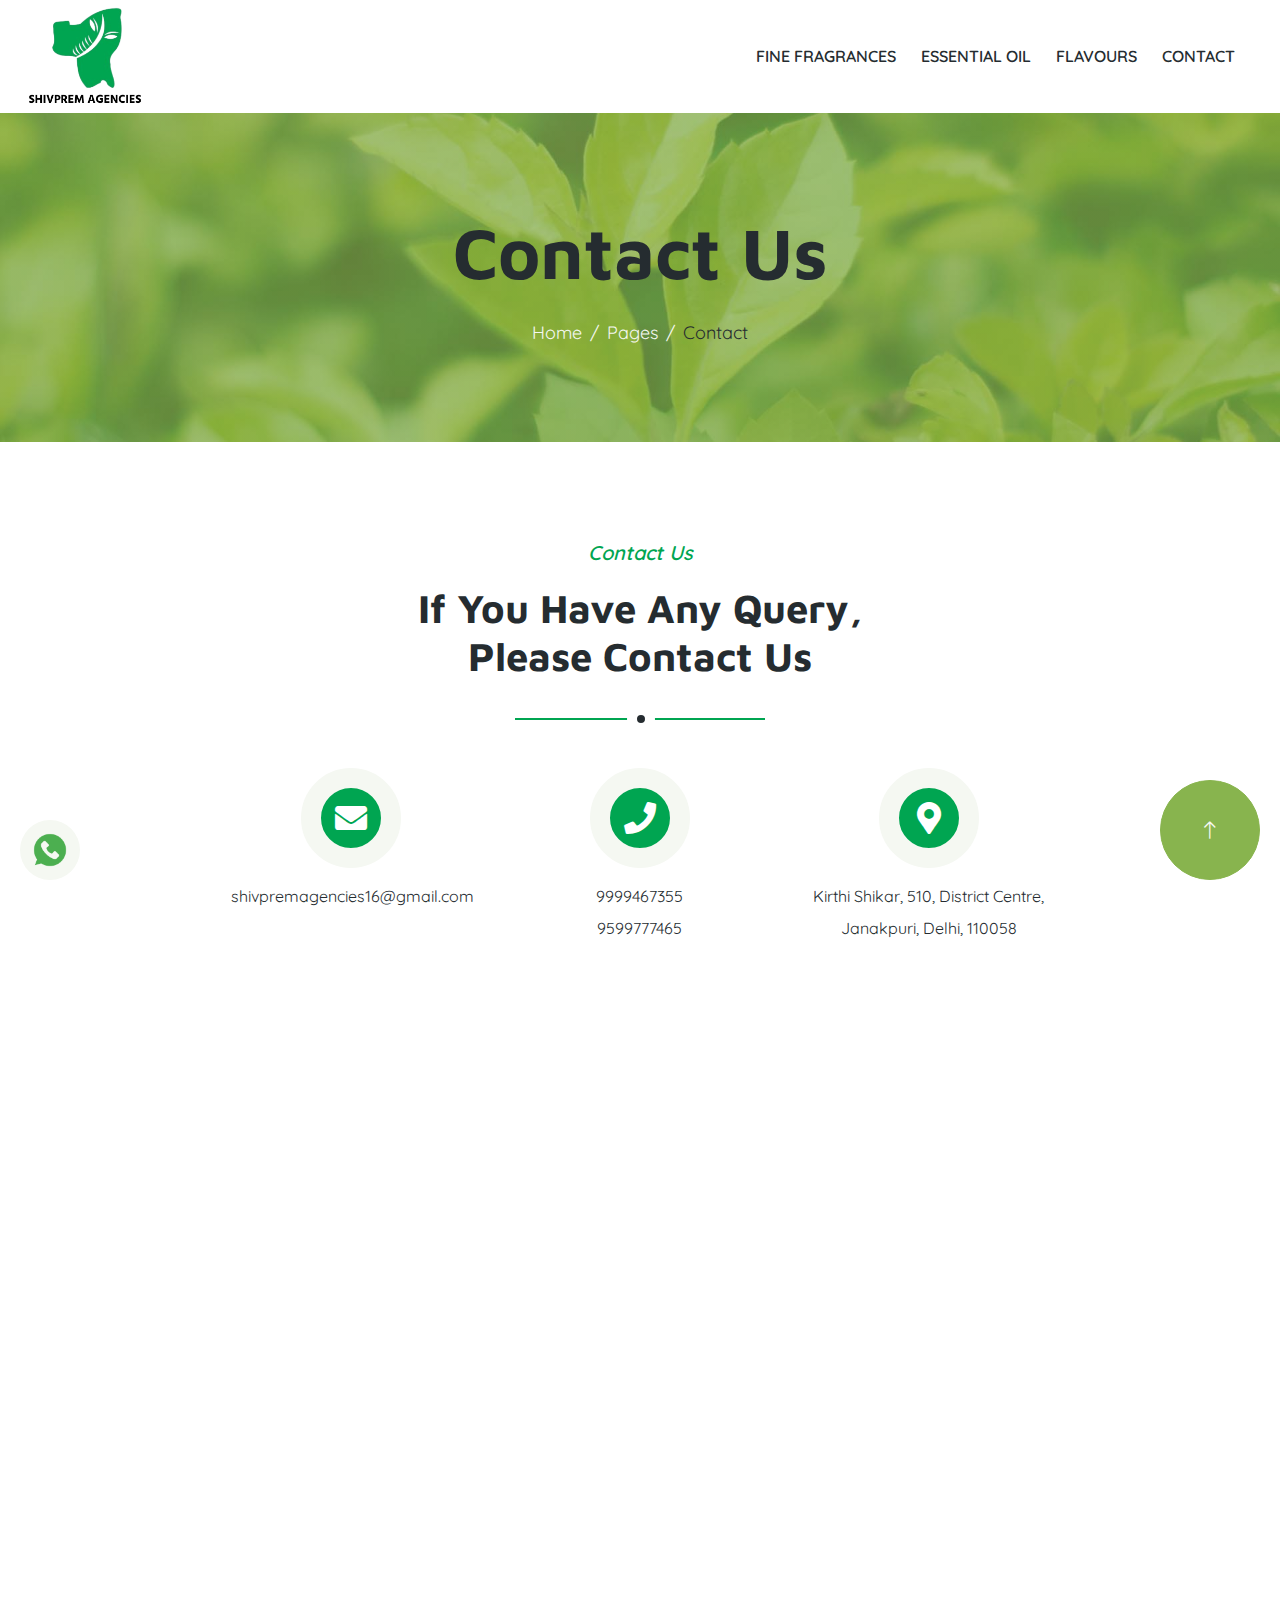
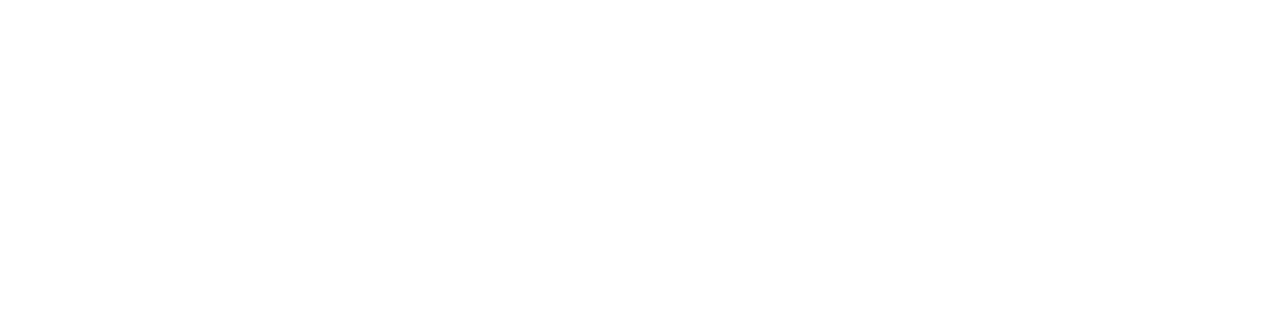
<file: contact.html>
<!DOCTYPE html>
<html lang="en">

<head>
    <meta charset="utf-8">
    <title>Contact | Shiv-Prem Agencies</title>
    <meta content="width=device-width, initial-scale=1.0" name="viewport">
    <meta content="" name="keywords">
    <meta content="" name="description">

    <!-- Favicon -->
    <link href="img/favicon.ico" rel="icon">

    <!-- Icon Font Stylesheet -->
    <link href="https://cdnjs.cloudflare.com/ajax/libs/font-awesome/5.10.0/css/all.min.css" rel="stylesheet">
    <link href="https://cdn.jsdelivr.net/npm/bootstrap-icons@1.4.1/font/bootstrap-icons.css" rel="stylesheet">

    <!-- Libraries Stylesheet -->
    <link href="lib/animate/animate.min.css" rel="stylesheet">
    <link href="lib/owlcarousel/assets/owl.carousel.min.css" rel="stylesheet">

    <!-- Customized Bootstrap Stylesheet -->
    <link href="css/bootstrap.min.css" rel="stylesheet">

    <!-- Template Stylesheet -->
    <link href="css/style.css" rel="stylesheet">
</head>

<body>
    <!-- Header Start -->
    <header class="sticky-top">

    </header>
    <!-- Header End -->


    <!-- Main Start -->
    <main>
        <!-- Page Header Start -->
        <div class="container-fluid page-header py-5 mb-5 wow fadeIn" data-wow-delay="0.1s">
            <div class="container text-center py-5">
                <h1 class="display-2 text-dark mb-4 animated slideInDown">Contact Us</h1>
                <nav aria-label="breadcrumb animated slideInDown">
                    <ol class="breadcrumb justify-content-center mb-0">
                        <li class="breadcrumb-item"><a href="#">Home</a></li>
                        <li class="breadcrumb-item"><a href="#">Pages</a></li>
                        <li class="breadcrumb-item text-dark" aria-current="page">Contact</li>
                    </ol>
                </nav>
            </div>
        </div>
        <!-- Page Header End -->


        <!-- Contact Start -->
        <div class="container-xxl contact py-5">
            <div class="container">
                <div class="section-title text-center mx-auto wow fadeInUp" data-wow-delay="0.1s"
                    style="max-width: 500px;">
                    <p class="fs-5 fw-medium fst-italic text-primary">Contact Us</p>
                    <h1 class="display-6">If You Have Any Query, Please Contact Us</h1>
                </div>
                <div class="row justify-content-center wow fadeInUp mb-5" data-wow-delay="0.1s">
                    <div class="col-lg-8">
                        <!-- <p class="text-center mb-5">Diam dolor diam ipsum sit. Aliqu diam amet diam et eos. Clita erat ipsum
                            et lorem et sit, sed stet lorem sit clita duo justo Diam dolor diam ipsum sit. Aliqu diam amet
                            diam et eos. Clita erat ipsum et lorem et sit, sed stet lorem sit clita duo justo</p> -->
                        <div class="row g-5">
                            <div class="col-md-4 text-center wow fadeInUp" data-wow-delay="0.3s">
                                <div class="btn-square mx-auto mb-3">
                                    <i class="fa fa-envelope fa-2x text-white"></i>
                                </div>
                                <p class="mb-2">shivpremagencies16@gmail.com</p>
                                <!-- <p class="mb-0">support@example.com</p> -->
                            </div>
                            <div class="col-md-4 text-center wow fadeInUp" data-wow-delay="0.4s">
                                <div class="btn-square mx-auto mb-3">
                                    <i class="fa fa-phone fa-2x text-white"></i>
                                </div>
                                <p class="mb-2">9999467355</p>
                                <p class="mb-0">9599777465</p>
                            </div>
                            <div class="col-md-4 text-center wow fadeInUp" data-wow-delay="0.5s">
                                <div class="btn-square mx-auto mb-3">
                                    <i class="fa fa-map-marker-alt fa-2x text-white"></i>
                                </div>
                                <p class="mb-2">Kirthi Shikar, 510, District Centre,</p>
                                <p class="mb-0">Janakpuri, Delhi, 110058</p>
                            </div>
                        </div>
                    </div>
                </div>
                <div class="row g-5">
                    <div class="col-lg-6 wow fadeInUp" data-wow-delay="0.1s">
                        <h3 class="mb-4">Contact Us Today for Custom Formulations Tailored to Your Unique Products</h3>
                        <p class="mb-4">Discover a world of beverage flavor possibilities with our custom-formulated
                            solutions for Beer, Vodka, Juices, and more. Contact us now!</p>
                        <form>
                            <div class="row g-3">
                                <div class="col-md-6">
                                    <div class="form-floating">
                                        <input type="text" class="form-control" id="name" placeholder="Your Name">
                                        <label for="name">Your Name</label>
                                    </div>
                                </div>
                                <div class="col-md-6">
                                    <div class="form-floating">
                                        <input type="text" class="form-control" id="phone" placeholder="Phone">
                                        <label for="phone">Phone</label>
                                    </div>
                                </div>
                                <div class="col-12">
                                    <div class="form-floating">
                                        <input type="email" class="form-control" id="email" placeholder="Your Email">
                                        <label for="email">Your Email</label>
                                    </div>
                                </div>
                                <div class="col-12">
                                    <div class="form-floating">
                                        <textarea class="form-control" placeholder="Leave a requirements here" id="requirements"
                                            style="height: 120px"></textarea>
                                        <label for="requirements">Requirements </label>
                                    </div>
                                </div>
                                <div class="col-12">
                                    <button class="btn btn-primary rounded-pill py-3 px-5" type="submit">Send
                                        Message</button>
                                </div>
                            </div>
                        </form>
                    </div>
                    <div class="col-lg-6 wow fadeInUp" data-wow-delay="0.5s">
                        <div class="h-100">
                            <iframe class="w-100 rounded"
                                src="https://www.google.com/maps/embed?pb=!1m18!1m12!1m3!1d3502.031533412086!2d77.08046209999999!3d28.628816999999998!2m3!1f0!2f0!3f0!3m2!1i1024!2i768!4f13.1!3m3!1m2!1s0x390d04bf6a5c7ae5%3A0x80db6a5e3470238f!2sShiv%20Prem%20Marketing%20Co.!5e0!3m2!1sen!2sin!4v1718126352560!5m2!1sen!2sin"
                                width="600" height="450" style="height: 100%; min-height: 300px; border:0;"
                                allowfullscreen="" loading="lazy" referrerpolicy="no-referrer-when-downgrade"></iframe>
                        </div>
                    </div>
                </div>
            </div>
        </div>
        <!-- Contact End -->
    </main>
    <!-- Main End -->


    <!-- Footer Start -->
    <footer>

    </footer>
    <!-- Footer End -->




    <!-- JavaScript Libraries -->
    <script src="https://ajax.googleapis.com/ajax/libs/jquery/3.6.1/jquery.min.js"></script>
    <script src="https://cdn.jsdelivr.net/npm/bootstrap@5.0.0/dist/js/bootstrap.bundle.min.js"></script>
    <script src="lib/wow/wow.min.js"></script>
    <script src="lib/easing/easing.min.js"></script>
    <script src="lib/waypoints/waypoints.min.js"></script>
    <script src="lib/owlcarousel/owl.carousel.min.js"></script>

    <!-- Template Javascript -->
    <script src="js/main.js"></script>
</body>

</html>
</file>
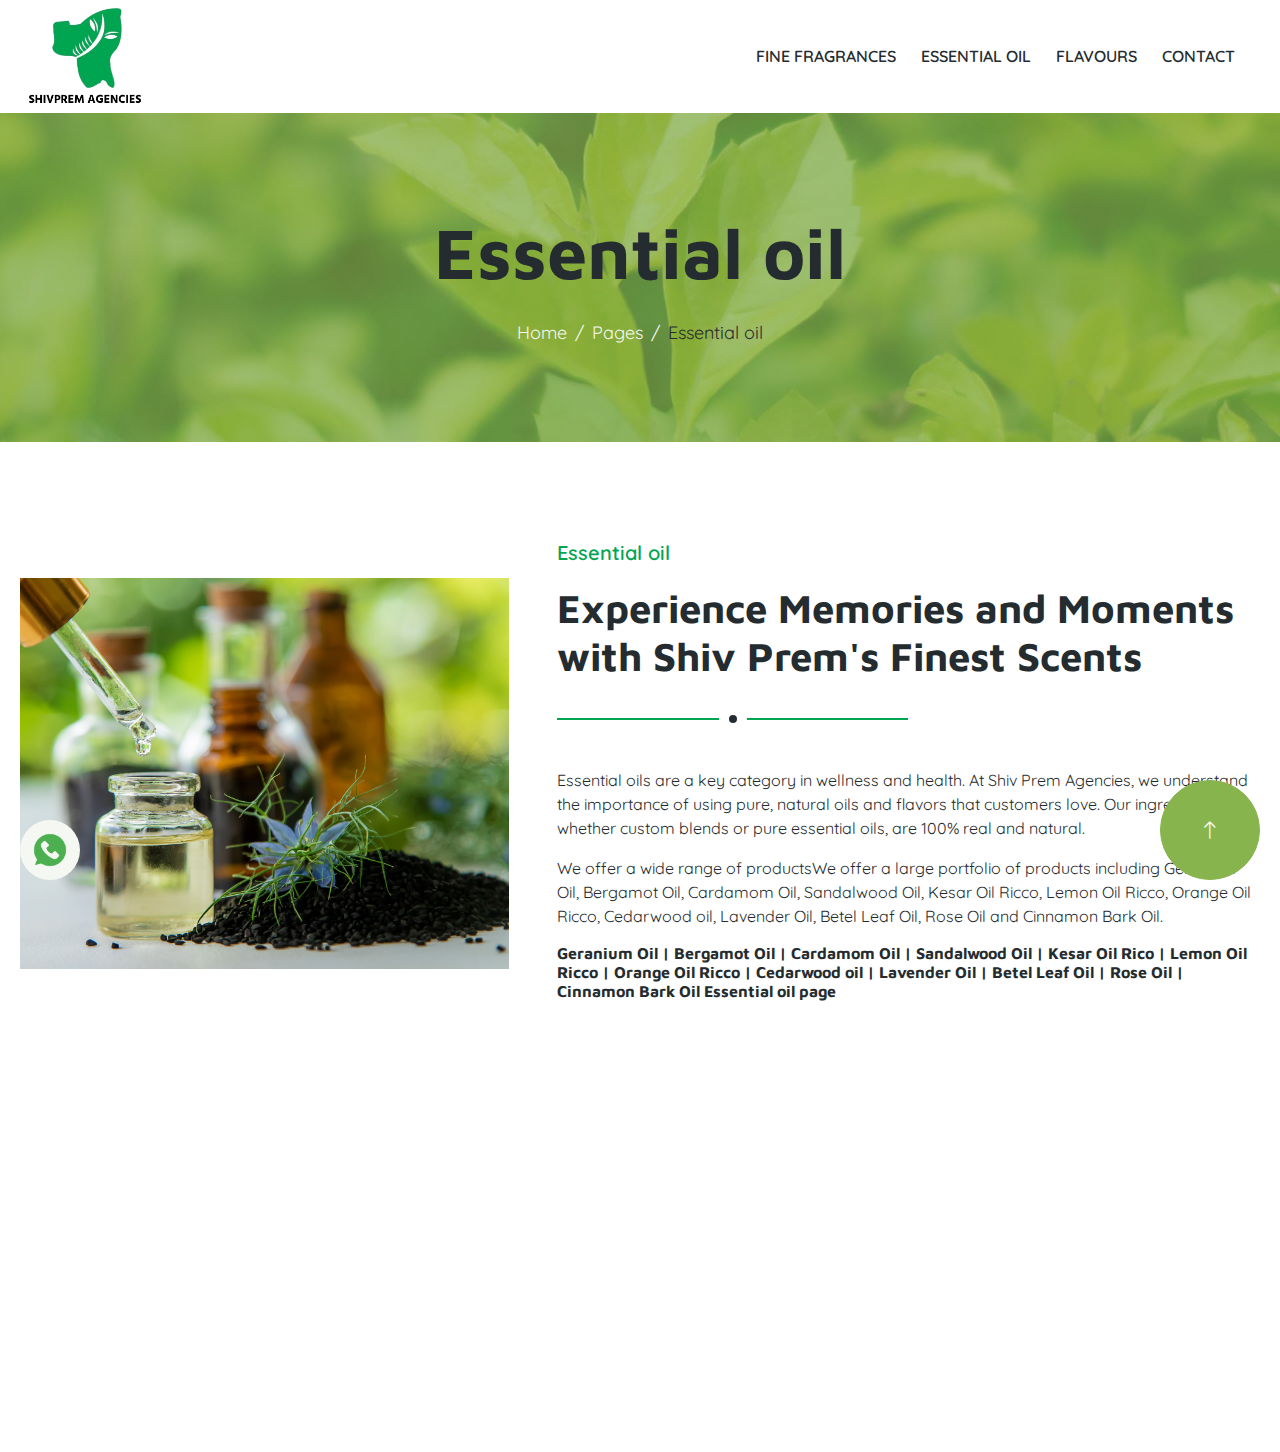
<file: essential-oil.html>
<!DOCTYPE html>
<html lang="en">

<head>
    <meta charset="utf-8">
    <title>Essential oil | Shiv-Prem Agencies</title>
    <meta content="width=device-width, initial-scale=1.0" name="viewport">
    <meta content="" name="keywords">
    <meta content="" name="description">

    <!-- Favicon -->
    <link href="img/favicon.ico" rel="icon">

    <!-- Icon Font Stylesheet -->
    <link href="https://cdnjs.cloudflare.com/ajax/libs/font-awesome/5.10.0/css/all.min.css" rel="stylesheet">
    <link href="https://cdn.jsdelivr.net/npm/bootstrap-icons@1.4.1/font/bootstrap-icons.css" rel="stylesheet">

    <!-- Libraries Stylesheet -->
    <link href="lib/animate/animate.min.css" rel="stylesheet">
    <link href="lib/owlcarousel/assets/owl.carousel.min.css" rel="stylesheet">

    <!-- Customized Bootstrap Stylesheet -->
    <link href="css/bootstrap.min.css" rel="stylesheet">

    <!-- Template Stylesheet -->
    <link href="css/style.css" rel="stylesheet">
</head>

<body id="fine-fragrances-page">

    <!-- Spinner Start -->
    <div id="spinner"
        class="show bg-white position-fixed translate-middle w-100 vh-100 top-50 start-50 d-flex align-items-center justify-content-center">
        <div class="spinner-border text-primary" role="status" style="width: 3rem; height: 3rem;"></div>
    </div>
    <!-- Spinner End -->

    <!-- Header Start -->
    <header class="sticky-top">

    </header>
    <!-- Header End -->


    <!-- Main Start -->
    <main>
        <!-- Page Header Start -->
        <div class="container-fluid page-header py-5 mb-5 wow fadeIn" data-wow-delay="0.1s">
            <div class="container text-center py-5">
                <h1 class="display-2 text-dark mb-4 animated slideInDown">Essential oil</h1>
                <nav aria-label="breadcrumb animated slideInDown">
                    <ol class="breadcrumb justify-content-center mb-0">
                        <li class="breadcrumb-item"><a href="index.html">Home</a></li>
                        <li class="breadcrumb-item"><a href="">Pages</a></li>
                        <li class="breadcrumb-item text-dark" aria-current="page">Essential oil</li>
                        <!-- <li class="breadcrumb-item text-dark" aria-current="page">Fine Fragrances</li> -->
                    </ol>
                </nav>
            </div>
        </div>
        <!-- Page Header End -->

        <!-- Article Start -->
        <div class="container-xxl py-5">
            <div class="container">
                <div class="row g-5 align-items-center">
                    <div class="col-lg-5 wow fadeIn" data-wow-delay="0.1s">
                        <img class="img-fluid" src="img/product/essential-oil.jpg" alt="">
                    </div>
                    <div class="col-lg-7 wow fadeIn" data-wow-delay="0.5s">
                        <div class="section-title">
                            <p class="fs-5 fw-medium  text-primary">Essential oil</p>
                            <h1 class="display-6">Experience Memories and Moments with Shiv Prem's Finest Scents</h1>
                        </div>
                        <p class="mb-3">
                            Essential oils are a key category in wellness and health. At Shiv Prem Agencies, we understand the importance of using pure, natural oils and flavors that customers love.  Our ingredients, whether custom blends or pure essential oils, are 100% real and natural.
                        </p>
                        <p class="mb-3">
                            We offer a wide range of productsWe offer a large portfolio of products including Geranium Oil, Bergamot Oil, Cardamom Oil, Sandalwood Oil, Kesar Oil Ricco, Lemon Oil Ricco, Orange Oil Ricco, Cedarwood oil, Lavender Oil, Betel Leaf Oil, Rose Oil and Cinnamon Bark Oil.
                        </p>
                        <h6 class="">Geranium Oil | Bergamot Oil | Cardamom Oil | Sandalwood Oil | Kesar Oil Rico | Lemon Oil Ricco | Orange Oil Ricco | Cedarwood oil | Lavender Oil | Betel Leaf Oil | Rose Oil | Cinnamon Bark Oil
                            Essential oil page</h6>
                        <!-- <a href="" class="btn btn-primary rounded-pill py-3 px-5">Read More</a> -->
                    </div>
                </div>
            </div>
        </div>
        <!-- Article End -->
    </main>
    <!-- Main End -->


    <!-- Footer Start -->
    <footer>

    </footer>
    <!-- Footer End -->




    <!-- JavaScript Libraries -->
    <script src="https://ajax.googleapis.com/ajax/libs/jquery/3.6.1/jquery.min.js"></script>
    <script src="https://cdn.jsdelivr.net/npm/bootstrap@5.0.0/dist/js/bootstrap.bundle.min.js"></script>
    <script src="lib/wow/wow.min.js"></script>
    <script src="lib/easing/easing.min.js"></script>
    <script src="lib/waypoints/waypoints.min.js"></script>
    <script src="lib/owlcarousel/owl.carousel.min.js"></script>

    <!-- Template Javascript -->
    <script src="js/main.js"></script>
</body>

</html>
</file>
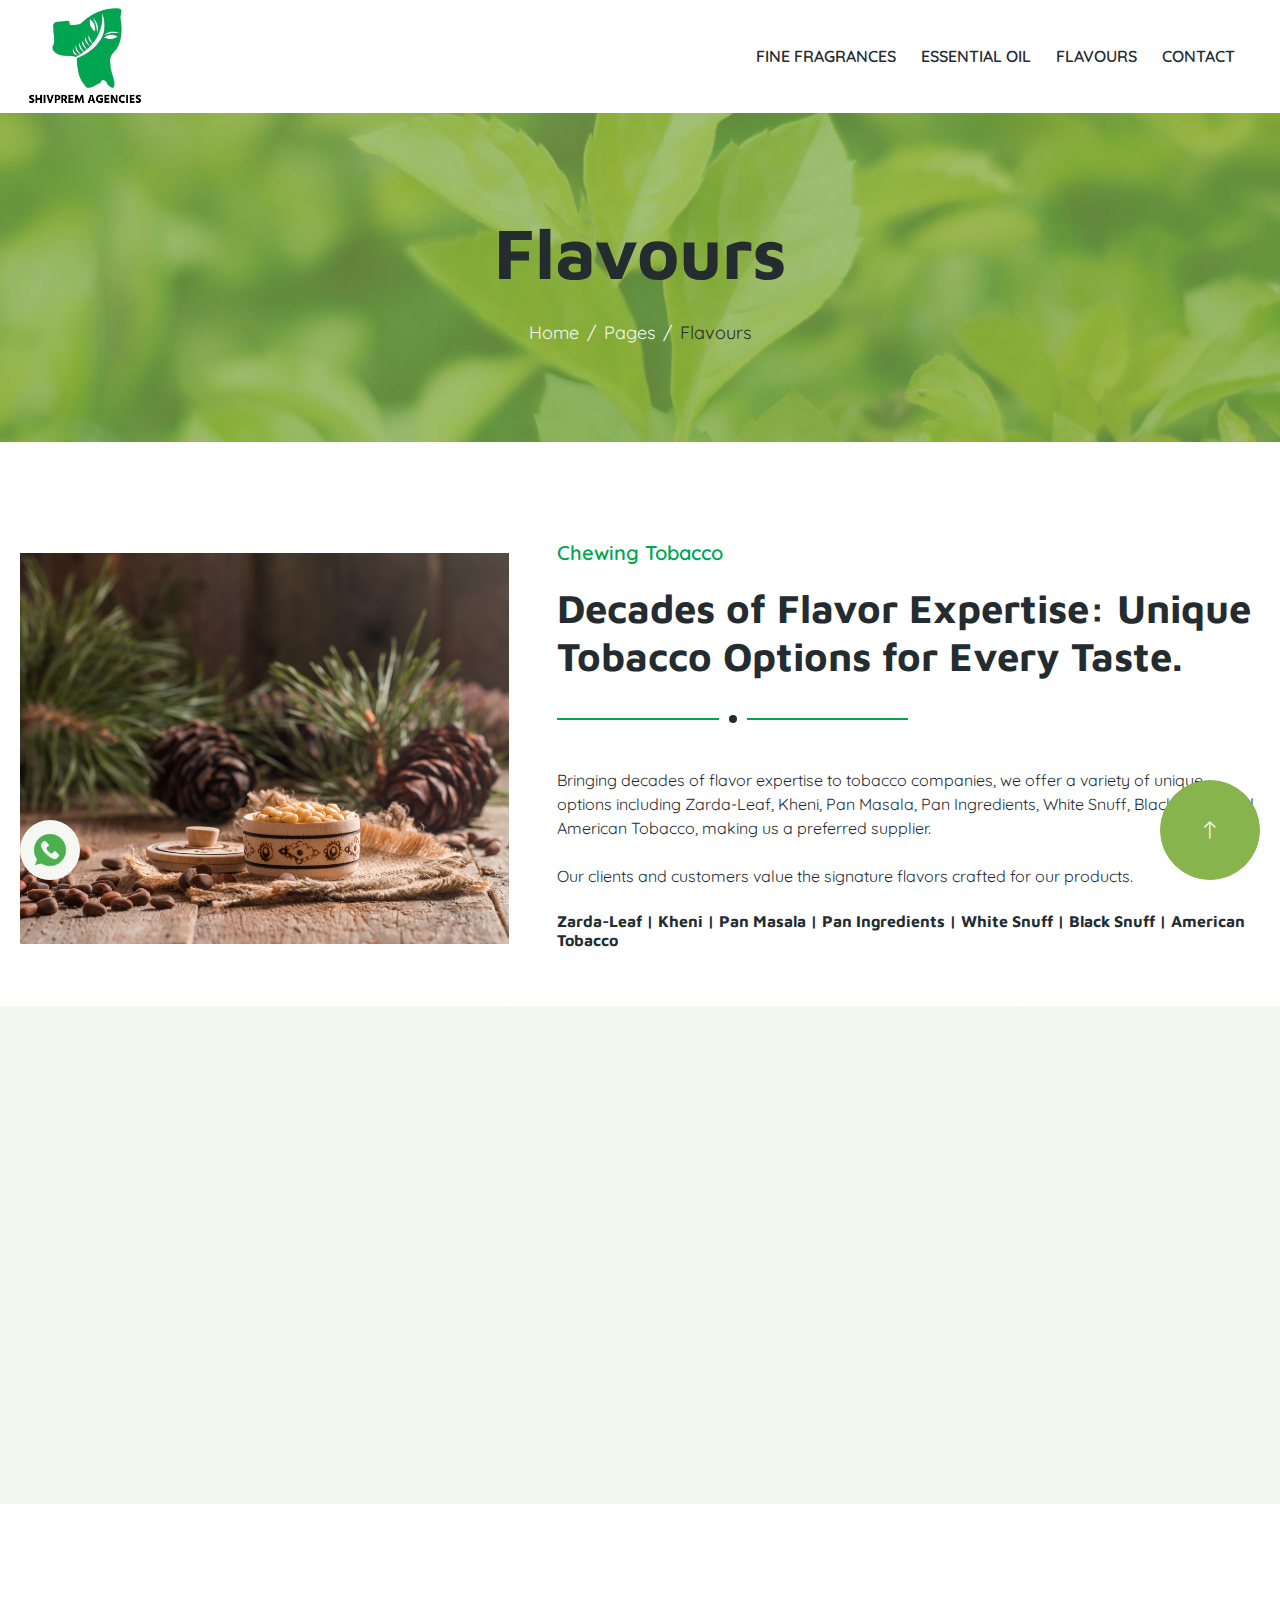
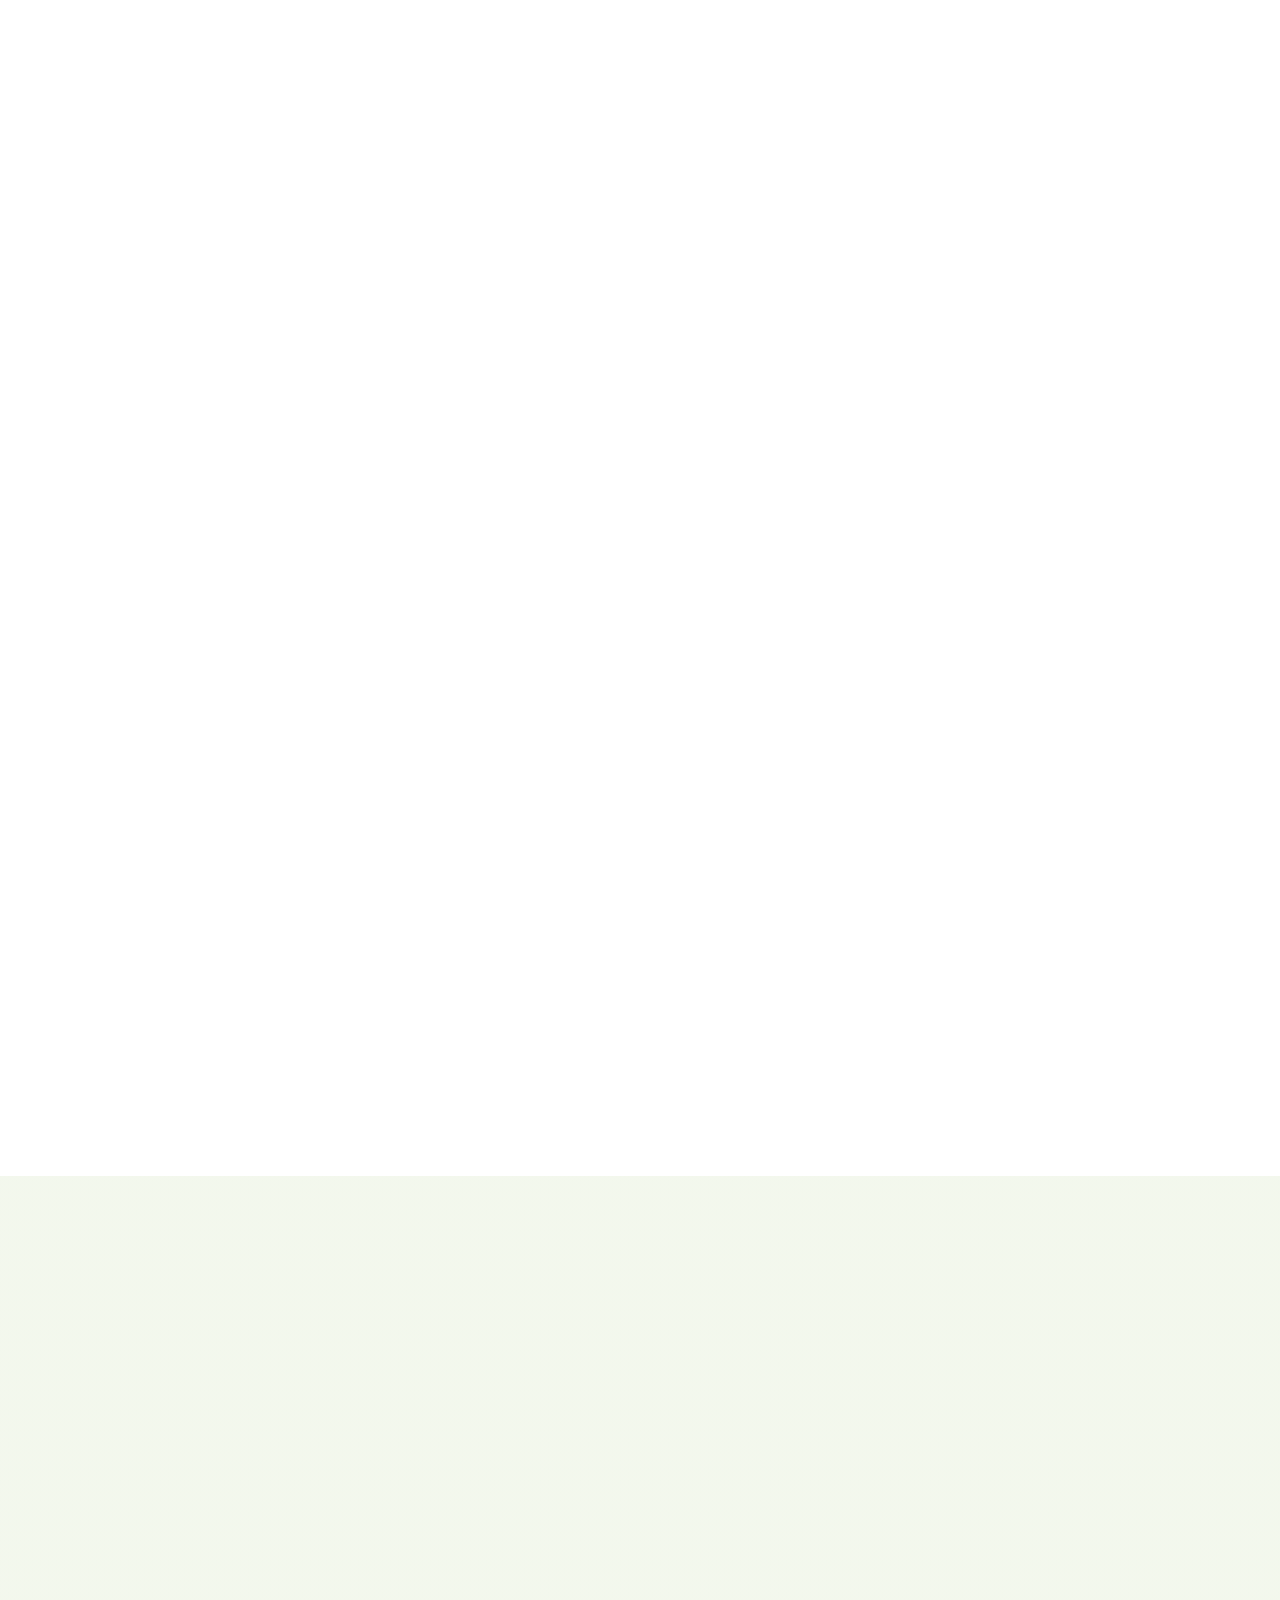
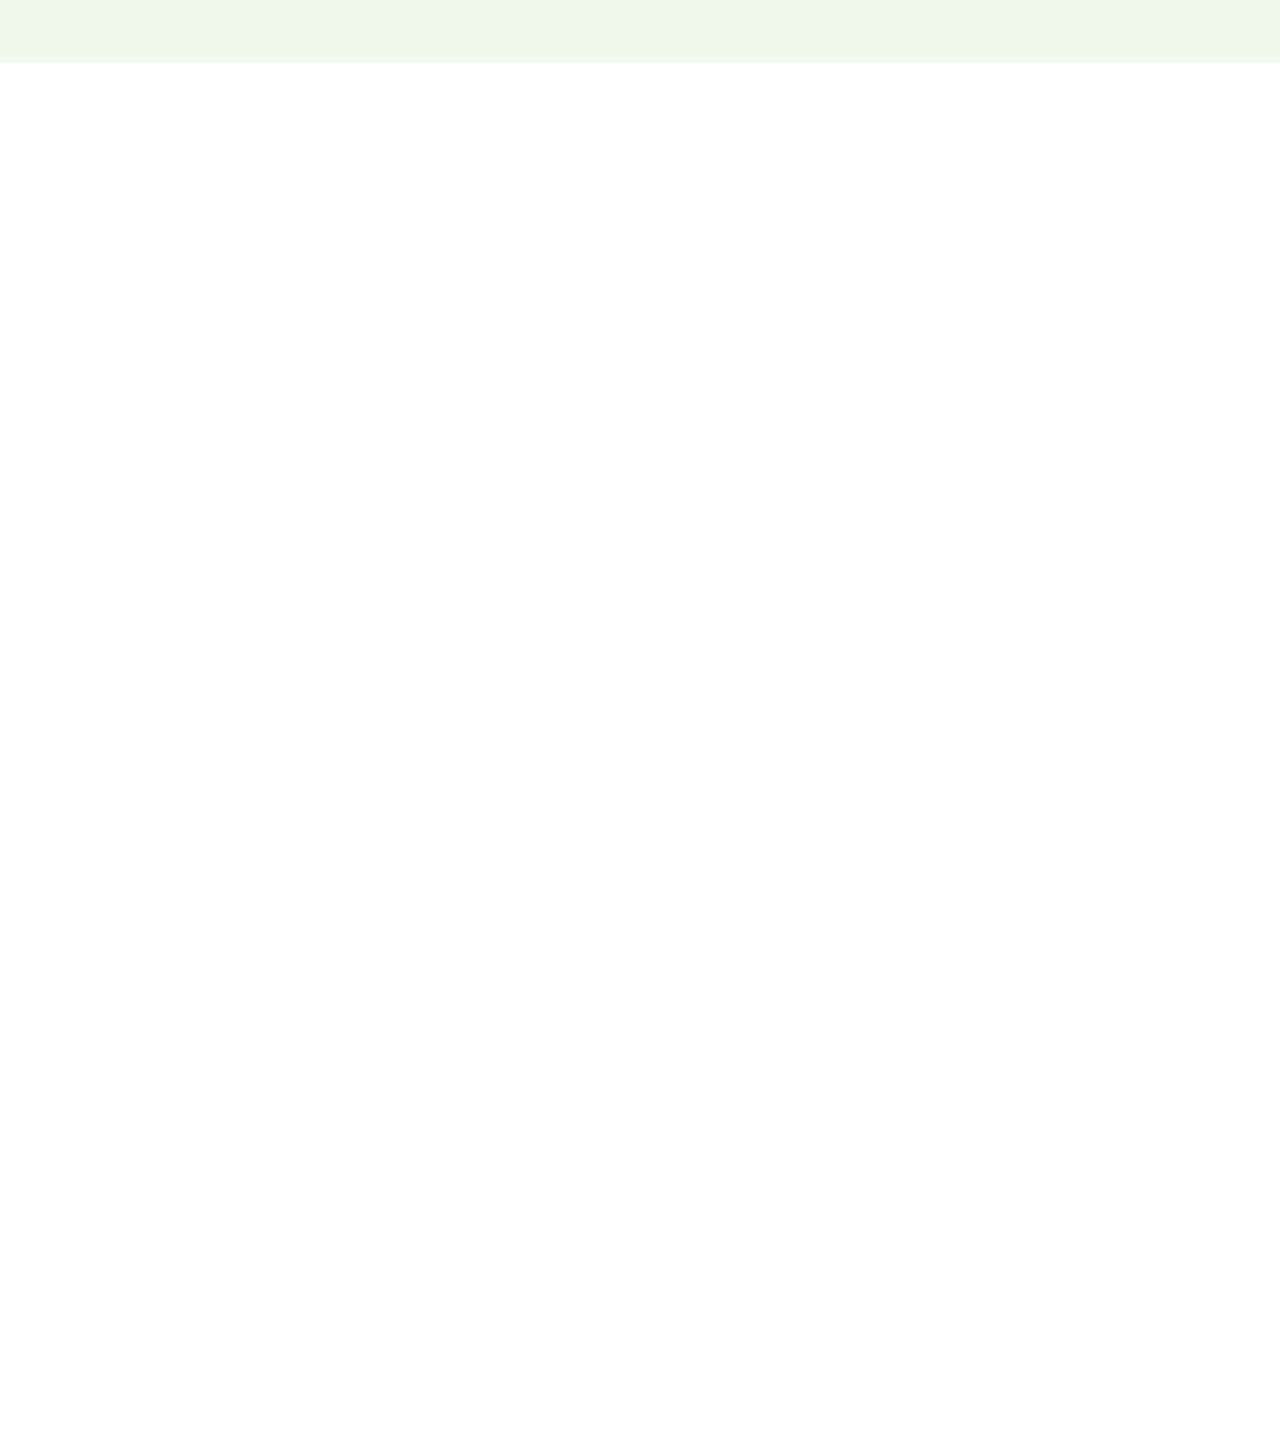
<file: flavours.html>
<!DOCTYPE html>
<html lang="en">

<head>
    <meta charset="utf-8">
    <title>Flavours | Shiv-Prem Agencies</title>
    <meta content="width=device-width, initial-scale=1.0" name="viewport">
    <meta content="" name="keywords">
    <meta content="" name="description">

    <!-- Favicon -->
    <link href="img/favicon.ico" rel="icon">

    <!-- Icon Font Stylesheet -->
    <link href="https://cdnjs.cloudflare.com/ajax/libs/font-awesome/5.10.0/css/all.min.css" rel="stylesheet">
    <link href="https://cdn.jsdelivr.net/npm/bootstrap-icons@1.4.1/font/bootstrap-icons.css" rel="stylesheet">

    <!-- Libraries Stylesheet -->
    <link href="lib/animate/animate.min.css" rel="stylesheet">
    <link href="lib/owlcarousel/assets/owl.carousel.min.css" rel="stylesheet">

    <!-- Customized Bootstrap Stylesheet -->
    <link href="css/bootstrap.min.css" rel="stylesheet">

    <!-- Template Stylesheet -->
    <link href="css/style.css" rel="stylesheet">
</head>

<body>
    <!-- Spinner Start -->
    <div id="spinner"
        class="show bg-white position-fixed translate-middle w-100 vh-100 top-50 start-50 d-flex align-items-center justify-content-center">
        <div class="spinner-border text-primary" role="status" style="width: 3rem; height: 3rem;"></div>
    </div>
    <!-- Spinner End -->


    <!-- Header Start -->
    <header class="sticky-top">

    </header>
    <!-- Header End -->


    <!-- Main Start -->
    <main>
        <!-- Page Header Start -->
        <div class="container-fluid page-header py-5 mb-5 wow fadeIn" data-wow-delay="0.1s">
            <div class="container text-center py-5">
                <h1 class="display-2 text-dark mb-4 animated slideInDown">Flavours</h1>
                <nav aria-label="breadcrumb animated slideInDown">
                    <ol class="breadcrumb justify-content-center mb-0">
                        <li class="breadcrumb-item"><a href="index.html">Home</a></li>
                        <li class="breadcrumb-item"><a href="">Pages</a></li>
                        <li class="breadcrumb-item text-dark" aria-current="page">Flavours</li>
                    </ol>
                </nav>
            </div>
        </div>
        <!-- Page Header End -->
        <!-- Article Start -->
        <div class="container-xxl py-5">
            <div class="container">
                <div class="row g-5 align-items-center">
                    <div class="col-lg-5 wow fadeIn" data-wow-delay="0.1s">
                        <img class="img-fluid" src="img/product/chewing-tobacco-1.jpg" alt="">
                    </div>
                    <div class="col-lg-7 wow fadeIn" data-wow-delay="0.5s">
                        <div class="section-title">
                            <p class="fs-5 fw-medium  text-primary">Chewing Tobacco</p>
                            <h1 class="display-6">Decades of Flavor Expertise: Unique Tobacco Options for Every Taste.
                            </h1>
                        </div>
                        <p class="mb-4">
                            Bringing decades of flavor expertise to tobacco companies, we offer a variety of unique
                            options including Zarda-Leaf, Kheni, Pan Masala, Pan Ingredients, White Snuff, Black Snuff,
                            and American Tobacco, making us a preferred supplier.
                        </p>
                        <p class="mb-4">
                            Our clients and customers value the signature flavors crafted for our products.
                        </p>
                        <h6 class="">Zarda-Leaf | Kheni | Pan Masala | Pan Ingredients | White Snuff | Black Snuff |
                            American Tobacco</h6>
                    </div>
                </div>
            </div>
        </div>
        <!-- Article End -->
        <!-- Article Start -->
        <div class="product-2 container-xxl py-5">
            <div class="container">
                <div class="row g-5 align-items-center">
                    <div class="col-lg-7 wow fadeIn" data-wow-delay="0.5s">
                        <div class="section-title">
                            <p class="fs-5 fw-medium  text-primary">Beverages</p>
                            <h1 class="display-6">Custom-Formulated Flavors for Beer, Vodka, Gin, and More.</h1>
                        </div>
                        <p class="mb-4">
                            Boasting an extensive flavor library for beverages, our range of flavours have
                            custom-formulates flavors for a range of drinks including Beer, Fruit Beer, Vodka, Gin,
                            Juices, and Cocktail Syrups.
                        </p>
                        <p class="mb-4">
                            Tailoring solutions to suit your products, we craft flavors with your beverages in mind.
                        </p>
                        <h6 class="">Beer | Fruit Beer | Vodka | Gin | Juices | Cocktail Syrups</h6>
                    </div>
                    <div class="col-lg-5 wow fadeIn" data-wow-delay="0.1s">
                        <img class="img-fluid" src="img/product/beverage.jpg" alt="">
                    </div>
                </div>
            </div>
        </div>
        <!-- Article End -->
        <div class="container-xxl contact py-5">
            <div class="container">
                <div class="section-title text-center mx-auto wow fadeInUp" data-wow-delay="0.1s"
                    style="max-width: 500px; visibility: visible; animation-delay: 0.1s; animation-name: fadeInUp;">
                    <p class="fs-5 fw-medium text-primary">Dairy Products</p>
                    <h1 class="display-6">Indulge in Powdered & Flavored Dairy</h1>
                </div>
                <div class="row justify-content-center wow fadeInUp" data-wow-delay="0.1s"
                    style="visibility: visible; animation-delay: 0.1s; animation-name: fadeInUp;">

                    <div class="col-lg-10">
                        <img src="img/product/dairy.jpg" alt="" class="w-100 mb-3">
                    </div>
                    <div class="col-lg-8">
                        <p class="text-center mb-3">We blend natural dairy flavors with unique tastes to create
                            delicious options like Powdered Milk and Flavored Milk, among other dairy treats.</p>
                        <h6 class="text-center mb-4">Powdered Milk | Flavored Milk</h6>
                    </div>
                </div>
            </div>
        </div>

        <!-- Article Start -->
        <div class="product-2 container-xxl py-5">
            <div class="container">
                <div class="row g-5 align-items-center">
                    <div class="col-lg-5 wow fadeIn" data-wow-delay="0.1s">
                        <img class="img-fluid" src="img/product/medicine.jpg" alt="">
                    </div>
                    <div class="col-lg-7 wow fadeIn" data-wow-delay="0.5s">
                        <div class="section-title">
                            <p class="fs-5 fw-medium  text-primary">Medicines</p>
                            <h1 class="display-6">Pharmaceutical Flavors: Enhancing Patient Experience</h1>
                        </div>
                        <p class="mb-4">
                            Crafting flavors for the pharmaceutical industry and medicines is a crucial responsibility
                            aligned with trust, transparency, and safety. Our flavors for Cough Syrups and other
                            medications prioritize patient experience and safety while ensuring strong product recall.

                        </p>
                        <h6 class="">Cough Syrups | Tablets | health supplements</h6>
                    </div>
                </div>
            </div>
        </div>
        <!-- Article End -->
        <!-- Article Start -->
        <div class="container-xxl py-5">
            <div class="container">
                <div class="row g-5 align-items-center">
                    <div class="col-lg-7 wow fadeIn" data-wow-delay="0.5s">
                        <div class="section-title">
                            <p class="fs-5 fw-medium  text-primary">Smoking Tobacco</p>
                            <h1 class="display-6">Crafting Unique Flavors for Smoking Pleasure</h1>
                        </div>
                        <p class="mb-4">
                            Specializing in crafting distinctive and appealing blends and flavors for Hookah and Shisha,
                            as well as Cigarettes and Bidi Cigarettes. Our products feature well-balanced flavor layers,
                            delivering a delightful and unique experience with a pleasant mouthfeel for users.
                        </p>
                        <h6 class="">Hookah Shisha | Cigarettes | Bidi Cigarette</h6>
                    </div>
                    <div class="col-lg-5 wow fadeIn" data-wow-delay="0.1s">
                        <img class="img-fluid" src="img/product/smoking.jpg" alt="">
                    </div>
                </div>
            </div>
        </div>
        <!-- Article End -->
        <!-- Products Start -->
        <div class="container-fluid product-2 py-5 my-5 d-none">
            <div class="container py-5">
                <div class="section-title text-center mx-auto wow fadeInUp" data-wow-delay="0.1s"
                    style="max-width: 600px;">
                    <p class="fs-5 fw-medium  text-primary">Essential Oils</p>
                    <h1 class="display-6">Pure, Therapeutic Essential Oils: Nature's Healing Essence</h1>
                </div>
                <div class="row">
                    <div class="col-md-6">
                        <div class="row align-items-center g-3 mb-4">
                            <div class="col-sm-4 col-lg-3">
                                <img class="img-fluid bg-white w-100" src="img/product/essential-oil.jpg" alt="">
                            </div>
                            <div class="col-sm-8 col-lg-9">
                                <!-- <h5>Customization: </h5> -->
                                <p class="mb-0">
                                    Essential oils, extracted from flowers, leaves, and herbs, boast aromatic compounds with therapeutic properties. Embraced by alternate health practitioners globally, these oils offer soothing and healing benefits.
                                </p>
                            </div>
                        </div>
                    </div>
                    <div class="border-top d-block d-md-none mb-4"></div>
                    <div class="col-md-6">
                        <div class="row align-items-center g-3 mb-4">
                            <div class="col-sm-4 col-lg-3">
                                <img class="img-fluid bg-white w-100" src="img/about-6.jpg" alt="">
                            </div>
                            <div class="col-sm-8 col-lg-9">
                                <!-- <h5>Quality assurance: </h5> -->
                                <p class="mb-0">We specialize in supplying essential oils, meticulously sourced from
                                    top-quality floral harvests. Through careful extraction and distillation processes,
                                    we deliver fragrant and luxurious oils for commercial use.</p>
                            </div>
                        </div>
                    </div>
                </div>
            </div>
        </div>
        <!-- Products End -->
         <!-- Article Start -->
        <div class="container-xxl py-5">
            <div class="container">
                <div class="row g-5 align-items-center">
                    <div class="col-lg-7 wow fadeIn" data-wow-delay="0.5s">
                        <div class="section-title">
                            <p class="fs-5 fw-medium  text-primary">Confectionery</p>
                            <h1 class="display-6">Indulge in Joyful Confectionery Creations!</h1>
                        </div>
                        <p class="mb-4">
                            The delightful flavors of confectionery evoke sweet emotions. Collaborating closely with our clients from recipe inception, we create premium flavors that bring joy to people of all ages.
                        </p>
                        <h6 class="">Candy | Chocolate | Jelly</h6>
                    </div>
                    <div class="col-lg-5 wow fadeIn" data-wow-delay="0.1s">
                        <img class="img-fluid" src="img/article.jpg" alt="">
                    </div>
                </div>
            </div>
        </div>
        <!-- Article End -->
    </main>
    <!-- Main End -->


    <!-- Footer Start -->
    <footer>

    </footer>
    <!-- Footer End -->




    <!-- JavaScript Libraries -->
    <script src="https://ajax.googleapis.com/ajax/libs/jquery/3.6.1/jquery.min.js"></script>
    <script src="https://cdn.jsdelivr.net/npm/bootstrap@5.0.0/dist/js/bootstrap.bundle.min.js"></script>
    <script src="lib/wow/wow.min.js"></script>
    <script src="lib/easing/easing.min.js"></script>
    <script src="lib/waypoints/waypoints.min.js"></script>
    <script src="lib/owlcarousel/owl.carousel.min.js"></script>

    <!-- Template Javascript -->
    <script src="js/main.js"></script>
</body>

</html>
</file>
<file: css/style.css>
/********** Template CSS **********/
@import url('https://fonts.googleapis.com/css2?family=Maven+Pro:wght@400..900&family=Quicksand:wght@300..700&display=swap');


:root {
    --primary: #00A551;
    --secondary: #ABD832;
    --light: #F5F8F2;
    --dark: #252C30;
    --font-maven:"Maven Pro", sans-serif;
    --font-quick:"Quicksand", sans-serif;
}

.back-to-top {
    position: fixed;
    display: none;
    right: 20px;
    bottom: 20px;
    z-index: 99;
}
.whatsapp{
    max-width: 60px;
    height: 60px;
    padding: 10px;
    background-color: var(--light);
    border-radius: 50%;
    position: fixed;
    left: 20px;
    bottom: 20px;
}
.fw-medium {
    font-weight: 600;
}

.fw-bold {
    font-weight: 700;
}

.fw-black {
    font-weight: 900;
}


/*** Spinner ***/
#spinner {
    opacity: 0;
    visibility: hidden;
    transition: opacity .5s ease-out, visibility 0s linear .5s;
    z-index: 99999;
}

#spinner.show {
    transition: opacity .5s ease-out, visibility 0s linear 0s;
    visibility: visible;
    opacity: 1;
}

.container{
    max-width: 1400px;
    margin: auto;
    padding: 0px 20px;
}

h1,h2,h3,h4,h5,h6{
    font-family: var(--font-maven);
}
h1{
    font-weight: 700 !important;
}
p{
    font-family: var(--font-quick);
}
/*** Button ***/
.btn {
    font-family: var(--font-quick);
    transition: .5s;
    font-weight: 500;
}

.btn-primary,
.btn-outline-primary:hover {
    color: var(--light);
}

.btn-secondary,
.btn-outline-secondary:hover {
    color: var(--dark);
}

.btn-square {
    width: 38px;
    height: 38px;
}

.btn-sm-square {
    width: 32px;
    height: 32px;
}

.btn-lg-square {
    width: 100px;
    height: 100px;
    padding: 20px !important;
}
.btn-lg-square img{
    width: 100%;
}

.btn-square,
.btn-sm-square,
.btn-lg-square {
    padding: 0;
    display: flex;
    align-items: center;
    justify-content: center;
    font-weight: normal;
}


/*** Navbar ***/
.sticky-top {
    top: -150px;
    transition: .5s;
}
.navbar-brand {
    display: block;
    max-width: 130px;
    width: 100% ;
}
footer .navbar-brand{
    max-width: 120px;
    margin-bottom: 20px;
}
.navbar-brand img{
    width: 100% ;
}

@media (max-width: 576px) {
    .navbar-brand {
        max-width: 50px ;
    }
}
.navbar .navbar-nav .nav-link {
    font-family: var(--font-quick);
    margin-right: 25px;
    padding: 25px 0;
    color: var(--dark);
    font-weight: 600;
    text-transform: uppercase;
    outline: none;
}

.navbar .navbar-nav .nav-link:hover,
.navbar .navbar-nav .nav-link.active {
    color: var(--primary);
}

.navbar .dropdown-toggle::after {
    border: none;
    content: "\f107";
    font-family: "Font Awesome 5 Free";
    font-weight: 900;
    vertical-align: middle;
    margin-left: 8px;
}

@media (max-width: 991.98px) {

    .navbar .navbar-nav .nav-link  {
        margin-right: 0;
        padding: 10px 0;
    }

    .navbar .navbar-nav {
        margin-top: 75px;
        border-top: 1px solid #EEEEEE;
    }
}

@media (min-width: 992px) {
    .navbar .nav-item .dropdown-menu {
        display: block;
        border: none;
        margin-top: 0;
        top: 150%;
        opacity: 0;
        visibility: hidden;
        transition: .5s;
    }

    .navbar .nav-item:hover .dropdown-menu {
        top: 100%;
        visibility: visible;
        transition: .5s;
        opacity: 1;
    }
}


/*** Header ***/
.carousel-caption {
    top: 0;
    left: 0;
    right: 0;
    bottom: 0;
    display: flex;
    align-items: center;
    background: rgba(136, 180, 78, .7);
    z-index: 1;
}

.carousel-control-prev,
.carousel-control-next {
    width: 15%;
}

.carousel-control-prev-icon,
.carousel-control-next-icon {
    width: 3.5rem;
    height: 3.5rem;
    border-radius: 3.5rem;
    background-color: var(--dark);
    border: 15px solid var(--dark);
}

@media (max-width: 768px) {
    #header-carousel .carousel-item {
        position: relative;
        min-height: 450px;
    }
    
    #header-carousel .carousel-item img {
        position: absolute;
        width: 100%;
        height: 100%;
        object-fit: cover;
    }
}

.page-header {
    background: linear-gradient(rgba(136, 180, 78, .7), rgba(136, 180, 78, .7)), url(../img/carousel-1.jpg) center center no-repeat;
    background-size: cover;
}

.page-header .breadcrumb-item+.breadcrumb-item::before {
    color: var(--light);
}

.page-header .breadcrumb-item,
.page-header .breadcrumb-item a {
    font-size: 18px;
    color: var(--light);
    font-family: var(--font-quick);
    user-select: none;
}


/*** Section Title ***/
.section-title {
    position: relative;
    margin-bottom: 3rem;
    padding-bottom: 2rem;
}

.section-title::before {
    position: absolute;
    content: "";
    width: 50%;
    height: 2px;
    bottom: 0;
    left: 0;
    background: var(--primary);
}

.section-title::after {
    position: absolute;
    content: "";
    width: 28px;
    height: 28px;
    bottom: -13px;
    left: calc(25% - 13px);
    background: var(--dark);
    border: 10px solid #FFFFFF;
    border-radius: 28px;
}

.section-title.text-center::before {
    left: 25%;
}

.section-title.text-center::after {
    left: calc(50% - 13px);
}


/*** Products ***/
.product {
    background: linear-gradient(rgba(136, 180, 78, .1), rgba(136, 180, 78, .1)), url(../img/product-bg.png) left bottom no-repeat;
    background-size: auto;
}
.we-deal-in .product-item .pro-img{
overflow: hidden;
}
.we-deal-in .product-item .pro-img img{
transition: all 1s;
}
.we-deal-in .product-item:hover .pro-img img{
transform: scale(1.2);
}
.we-deal-in .product-item .bg-white,
.we-deal-in .product-item h4{
transition: all 1s;
}
.we-deal-in .product-item:hover h4{
    color: var(--light) !important;
}
.we-deal-in .product-item:hover .bg-white{
background-color: var(--primary) !important;
}
.product-2 {
    background: linear-gradient(rgba(136, 180, 78, .1), rgba(136, 180, 78, .1));
}

.product-carousel .owl-nav {
    display: flex;
    justify-content: center;
    margin-top: 30px;
}

.product-carousel .owl-nav .owl-prev,
.product-carousel .owl-nav .owl-next {
    margin: 0 10px;
    width: 55px;
    height: 55px;
    display: flex;
    align-items: center;
    justify-content: center;
    color: #FFFFFF;
    background: var(--primary);
    border-radius: 55px;
    box-shadow: 0 0 45px rgba(0, 0, 0, .15);
    font-size: 25px;
    transition: .5s;
}

.product-carousel .owl-nav .owl-prev:hover,
.product-carousel .owl-nav .owl-next:hover {
    background: #FFFFFF;
    color: var(--primary);
}


/*** About ***/
.video {
    background: linear-gradient(rgba(136, 180, 78, .85), rgba(136, 180, 78, .85)), url(../img/video-bg.jpg) center center no-repeat;
    background-size: cover;
}

.btn-play {
    position: relative;
    display: block;
    box-sizing: content-box;
    width: 65px;
    height: 75px;
    border-radius: 100%;
    border: none;
    outline: none !important;
    padding: 28px 30px 30px 38px;
    background: #FFFFFF;
}

.btn-play:before {
    content: "";
    position: absolute;
    z-index: 0;
    left: 50%;
    top: 50%;
    transform: translateX(-50%) translateY(-50%);
    display: block;
    width: 120px;
    height: 120px;
    background: #FFFFFF;
    border-radius: 100%;
    animation: pulse-border 1500ms ease-out infinite;
}

.btn-play:after {
    content: "";
    position: absolute;
    z-index: 1;
    left: 50%;
    top: 50%;
    transform: translateX(-50%) translateY(-50%);
    display: block;
    width: 120px;
    height: 120px;
    background: #FFFFFF;
    border-radius: 100%;
    transition: all 200ms;
}

.btn-play span {
    display: block;
    position: relative;
    z-index: 3;
    width: 0;
    height: 0;
    left: 13px;
    border-left: 40px solid var(--primary);
    border-top: 28px solid transparent;
    border-bottom: 28px solid transparent;
}

@keyframes pulse-border {
    0% {
        transform: translateX(-50%) translateY(-50%) translateZ(0) scale(1);
        opacity: 1;
    }

    100% {
        transform: translateX(-50%) translateY(-50%) translateZ(0) scale(2);
        opacity: 0;
    }
}

.modal-video .modal-dialog {
    position: relative;
    max-width: 800px;
    margin: 60px auto 0 auto;
}

.modal-video .modal-body {
    position: relative;
    padding: 0px;
}

.modal-video .close {
    position: absolute;
    width: 30px;
    height: 30px;
    right: 0px;
    top: -30px;
    z-index: 999;
    font-size: 30px;
    font-weight: normal;
    color: #FFFFFF;
    background: #000000;
    opacity: 1;
}


/*** Store ***/
.store-item .store-overlay {
    position: absolute;
    top: 0;
    left: 0;
    width: 100%;
    height: 100%;
    display: flex;
    flex-direction: column;
    align-items: center;
    justify-content: center;
    background: rgba(138, 180, 78, .3);
    opacity: 0;
    transition: .5s;
}

.store-item:hover .store-overlay {
    opacity: 1;
}


/*** Contact ***/
.contact .btn-square {
    width: 100px;
    height: 100px;
    border: 20px solid var(--light);
    background: var(--primary);
    border-radius: 50px;
}


/*** Testimonial ***/
.testimonial {
    background: linear-gradient(rgba(136, 180, 78, .85), rgba(136, 180, 78, .85)), url(../img/testimonial-bg.jpg) center center no-repeat;
    background-size: cover;
}

.testimonial-item {
    margin: 0 auto;
    max-width: 600px;
    text-align: center;
    background: #FFFFFF;
    border: 30px solid var(--primary);
}

.testimonial-item img {
    width: 60px !important;
    height: 60px !important;
    border-radius: 60px;
}

.testimonial-carousel .owl-dots {
    margin-top: 35px;
    display: flex;
    align-items: flex-end;
    justify-content: center;
}

.testimonial-carousel .owl-dot {
    position: relative;
    display: inline-block;
    margin: 0 5px;
    width: 15px;
    height: 15px;
    background: var(--primary);
    border-radius: 15px;
    transition: .5s;
}

.testimonial-carousel .owl-dot.active {
    width: 30px;
    background: var(--dark);
}


/*** Footer ***/
.footer {
    color: #B0B9AE;
}

.footer .btn.btn-link {
    display: block;
    margin-bottom: 5px;
    padding: 0;
    text-align: left;
    color: #B0B9AE;
    font-weight: normal;
    text-transform: capitalize;
    transition: .3s;
}

.footer .btn.btn-link::before {
    position: relative;
    content: "\f105";
    font-family: "Font Awesome 5 Free";
    font-weight: 900;
    color: var(--primary);
    margin-right: 10px;
}

.footer .btn.btn-link:hover {
    color: var(--light);
    letter-spacing: 1px;
    box-shadow: none;
}

.copyright {
    color: #B0B9AE;
}

.copyright {
    background: #252525;
}

.copyright a:hover {
    color: #FFFFFF !important;
}
</file>
